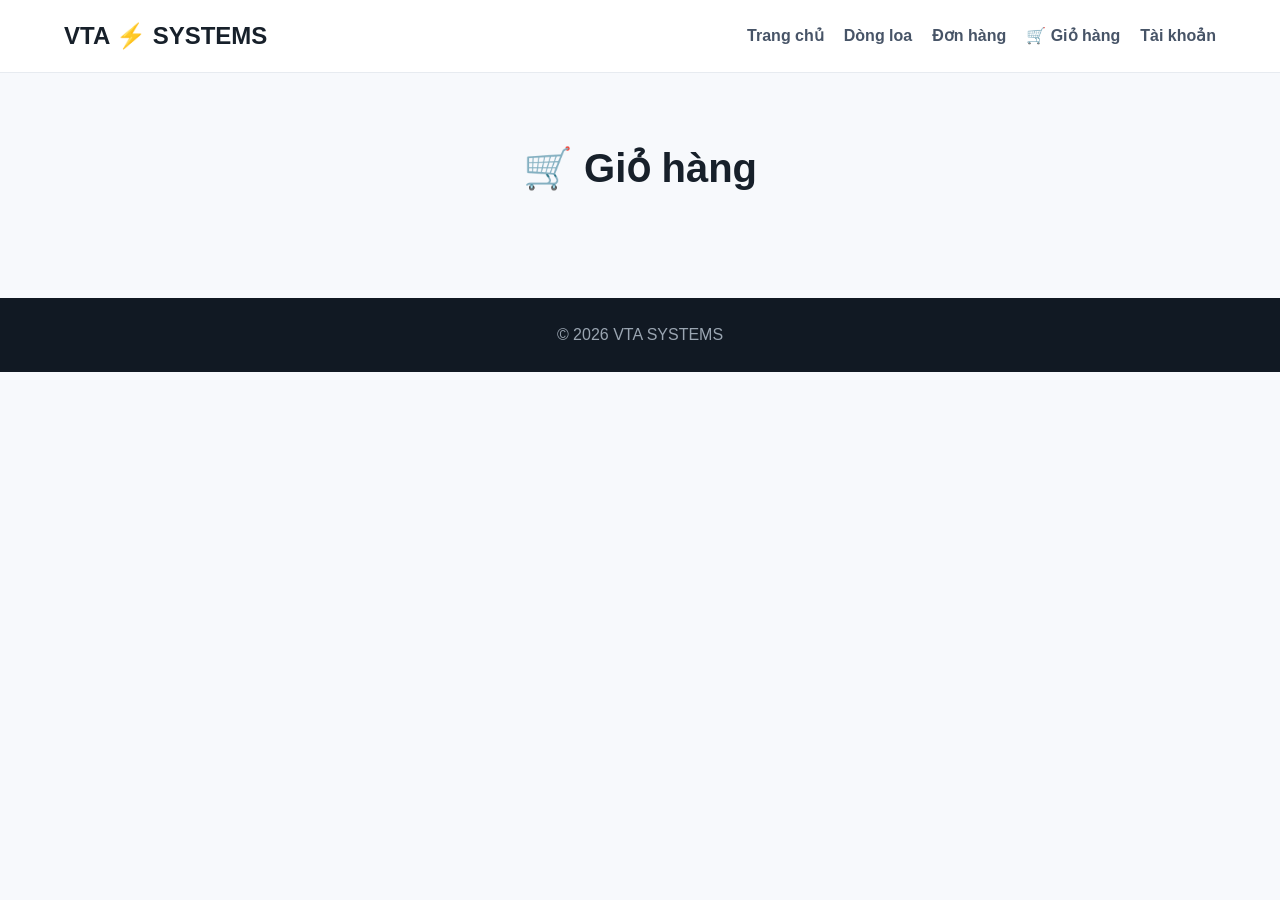
<file: cart.html>
<!doctype html>
<html lang="vi"><head><meta charset="utf-8"><meta name="viewport" content="width=device-width,initial-scale=1"><title>Giỏ hàng | VTA SYSTEMS</title><link rel="stylesheet" href="https://cdnjs.cloudflare.com/ajax/libs/font-awesome/6.4.0/css/all.min.css"><style>:root{--orange:#ff6a00;--orange2:#ff8a33;--ink:#17202a;--muted:#667085;--bg:#f7f9fc;--card:#fff;--line:#e7ebf0;--shadow:0 12px 35px rgba(23,32,42,.08)}*{box-sizing:border-box;margin:0;padding:0}html{scroll-behavior:smooth}body{font-family:Arial,Helvetica,sans-serif;background:var(--bg);color:var(--ink);line-height:1.5}a{text-decoration:none;color:inherit}button,input,textarea,select{font:inherit}.container{max-width:1200px;margin:auto;padding:0 24px}header{position:sticky;top:0;z-index:50;background:#fff;border-bottom:1px solid var(--line)}.nav{min-height:72px;display:flex;align-items:center;justify-content:space-between;gap:20px}.logo{font-size:24px;font-weight:900}.logo i{color:var(--orange);font-style:normal}.navlinks{display:flex;gap:20px;flex-wrap:wrap}.navlinks a{font-weight:700;color:#475467}.navlinks a:hover{color:var(--orange)}.btn{display:inline-flex;align-items:center;justify-content:center;gap:8px;border:0;border-radius:10px;padding:12px 18px;background:var(--orange);color:#fff;font-weight:800;cursor:pointer}.btn:hover{background:var(--orange2)}.btn.secondary{background:#eef1f5;color:var(--ink)}.btn.danger{background:#e53935}.hero{padding:80px 0;background:linear-gradient(135deg,#fff,#fff7ef)}.hero-grid{display:grid;grid-template-columns:1.05fr .95fr;gap:45px;align-items:center}.eyebrow{color:var(--orange);font-weight:900}.hero h1{font-size:clamp(42px,6vw,70px);line-height:1.02;margin:15px 0}.hero p{font-size:18px;color:var(--muted);margin-bottom:25px}.hero-art{height:360px;border-radius:28px;background:#fff;border:1px solid var(--line);box-shadow:var(--shadow);display:grid;place-items:center}.section,.page{padding:65px 0}.section-head,.page-title{text-align:center;margin-bottom:35px}.section-head h2,.page-title h1{font-size:40px}.section-head p,.page-title p{color:var(--muted);margin-top:8px}.products-grid,.series-grid{display:grid;grid-template-columns:repeat(3,1fr);gap:24px}.product-card,.series-card,.panel{background:#fff;border:1px solid var(--line);border-radius:18px;box-shadow:var(--shadow)}.product-card{overflow:hidden;display:flex;flex-direction:column}.product-image{height:270px;display:grid;place-items:center;padding:15px}.product-image img{width:100%;height:100%;object-fit:contain}.product-body{padding:20px;display:flex;flex-direction:column;flex:1}.product-body h3{font-size:21px;margin:6px 0}.category{color:var(--orange);font-weight:800;font-size:13px}.specs{list-style:none;min-height:145px;display:flex;flex-direction:column;gap:7px}.specs li{white-space:nowrap;overflow:hidden;text-overflow:ellipsis;color:#56616e;font-size:14px}.specs i{color:var(--orange);width:22px;text-align:center}.specs strong{color:#26313d}.card-actions{display:flex;gap:9px;margin-top:18px}.card-actions>*{flex:1}.loading,.empty{grid-column:1/-1;text-align:center;padding:50px;color:var(--muted)}.spinner{width:34px;height:34px;border:4px solid #eee;border-top-color:var(--orange);border-radius:50%;animation:spin .8s linear infinite;margin:0 auto 12px}@keyframes spin{to{transform:rotate(360deg)}}.contact{background:#17202a;color:#fff}.contact-grid{display:grid;grid-template-columns:repeat(3,1fr);gap:18px}.contact-box{background:#202b37;padding:22px;border-radius:14px}.contact-box i{color:var(--orange);font-size:24px;margin-bottom:10px}footer{background:#111923;color:#9aa5b1;text-align:center;padding:25px}.form-grid{display:grid;grid-template-columns:repeat(2,1fr);gap:16px}.field{display:flex;flex-direction:column;gap:7px}.field.full{grid-column:1/-1}.field input,.field textarea,.field select{border:1px solid #d9dee6;border-radius:10px;padding:12px;background:#fff}.panel{padding:25px}.notice{margin-top:15px;padding:12px;border-radius:10px;background:#f3f5f7;white-space:pre-line}.notice.ok{background:#eaf8ef;color:#16713a}.notice.err{background:#fff0f0;color:#b42318}.detail{display:grid;grid-template-columns:1fr 1fr;gap:40px}.gallery{background:#fff;border:1px solid var(--line);border-radius:18px;padding:18px}.gallery-main{height:430px;display:grid;place-items:center}.gallery-main img{max-width:100%;max-height:100%;object-fit:contain}.thumbs{display:flex;gap:10px;overflow:auto;margin-top:15px}.thumbs img{width:76px;height:76px;object-fit:cover;border:2px solid transparent;border-radius:8px}.detail-price{font-size:32px;color:var(--orange);font-weight:900;margin:18px 0}.detail-desc{color:#56616e;white-space:pre-line;margin:20px 0}.detail-specs{list-style:none;display:grid;gap:10px}.detail-specs li{background:#fff;border:1px solid var(--line);border-radius:10px;padding:12px}.video{margin-top:20px}.video video{width:100%;max-height:400px;background:#000;border-radius:14px}.series-card{text-align:center;padding:35px}.series-card i{font-size:45px;color:var(--orange);margin-bottom:15px}.series-card p{color:var(--muted);min-height:52px;margin:10px 0 20px}.cart-list,.admin-list{display:grid;gap:14px}.cart-item,.admin-row{background:#fff;border:1px solid var(--line);border-radius:14px;padding:14px}.cart-item{display:grid;grid-template-columns:100px 1fr auto;gap:18px;align-items:center}.cart-item img,.admin-row img{width:100px;height:85px;object-fit:contain}.summary{margin-top:22px;background:#fff;border:1px solid var(--line);border-radius:14px;padding:20px;display:flex;justify-content:space-between;align-items:center}.admin-row{display:grid;grid-template-columns:80px 1fr auto;gap:15px;align-items:center}.admin-row img{width:80px;height:70px}.actions{display:flex;gap:8px;flex-wrap:wrap}.auth-wrap{min-height:100vh;display:grid;place-items:center;padding:25px;background:linear-gradient(135deg,#fff,#fff5eb)}.auth{width:min(440px,100%);background:#fff;border:1px solid var(--line);box-shadow:var(--shadow);border-radius:20px;padding:32px}.auth h1{text-align:center}.sub{text-align:center;color:var(--muted);margin:8px 0 25px}@media(max-width:900px){.hero-grid,.detail{grid-template-columns:1fr}.products-grid,.series-grid,.contact-grid{grid-template-columns:repeat(2,1fr)}}@media(max-width:650px){.products-grid,.series-grid,.contact-grid,.form-grid{grid-template-columns:1fr}.field.full{grid-column:auto}.cart-item{grid-template-columns:70px 1fr}.admin-row{grid-template-columns:60px 1fr}.admin-row img{width:60px;height:60px}.hero-art{height:260px}.nav{align-items:flex-start;padding:14px 0}}</style></head><body><header><div class="container nav"><a class="logo" href="index.html">VTA <i>⚡</i> SYSTEMS</a><nav class="navlinks"><a href="index.html">Trang chủ</a><a href="series.html">Dòng loa</a><a href="orders.html">Đơn hàng</a><a href="cart.html">🛒 Giỏ hàng</a><a href="account.html">Tài khoản</a></nav></div></header><main class="page"><div class="container"><div class="page-title"><h1>🛒 Giỏ hàng</h1></div><div id="l" class="cart-list"></div><div id="s"></div></div></main><footer>© 2026 VTA SYSTEMS</footer><script type="module">import{getCart,saveCart,total}from"./cart.js";function r(){let c=getCart();l.innerHTML=c.length?c.map(i=>`<div class="cart-item"><img src="${i.image||""}"><div><h3>${i.name}</h3><b style="color:var(--orange)">${Number(i.price).toLocaleString("vi-VN")}đ</b><div style="margin-top:8px">Số lượng: <button onclick="q('${i.id}',-1)">−</button> ${i.qty} <button onclick="q('${i.id}',1)">+</button></div></div><button class="btn danger" onclick="d('${i.id}')">Xóa</button></div>`).join(""):'<div class="empty">Giỏ hàng trống.</div>';s.innerHTML=c.length?`<div class="summary"><b>Tổng: <span style="color:var(--orange);font-size:25px">${total().toLocaleString("vi-VN")}đ</span></b><a class="btn" href="checkout.html">Đặt hàng</a></div>`:""}window.q=(id,d)=>{let c=getCart(),x=c.find(i=>i.id===id);if(x){x.qty+=d;if(x.qty<1)c=c.filter(i=>i.id!==id);saveCart(c);r()}};window.d=id=>{saveCart(getCart().filter(i=>i.id!==id));r()};r()</script></body></html>
</file>
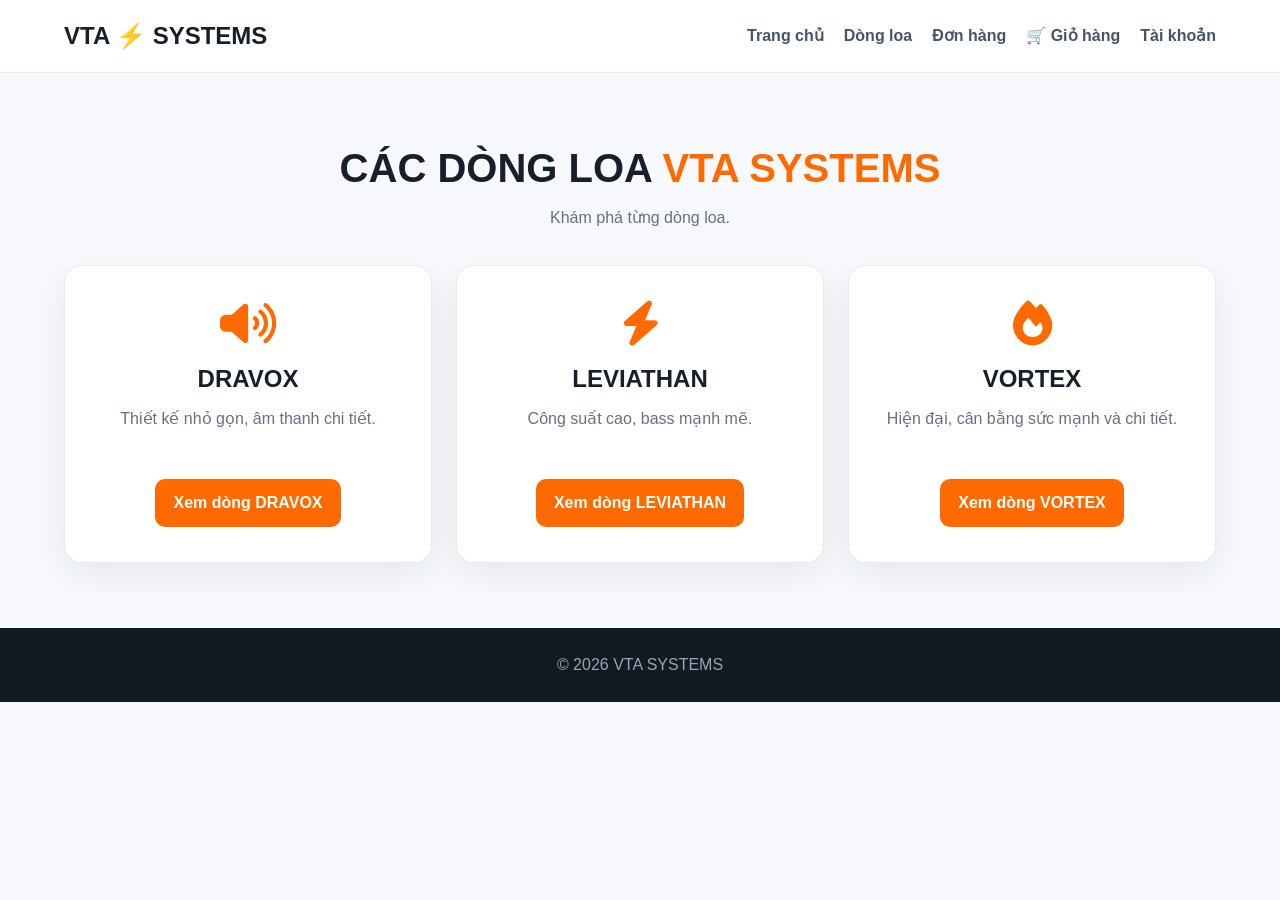
<file: series.html>
<!doctype html><html lang="vi"><head><meta charset="utf-8"><meta name="viewport" content="width=device-width,initial-scale=1"><title>Các dòng loa | VTA SYSTEMS</title><link rel="stylesheet" href="https://cdnjs.cloudflare.com/ajax/libs/font-awesome/6.4.0/css/all.min.css"><style>:root{--orange:#ff6a00;--orange2:#ff8a33;--ink:#17202a;--muted:#667085;--bg:#f7f9fc;--card:#fff;--line:#e7ebf0;--shadow:0 12px 35px rgba(23,32,42,.08)}*{box-sizing:border-box;margin:0;padding:0}html{scroll-behavior:smooth}body{font-family:Arial,Helvetica,sans-serif;background:var(--bg);color:var(--ink);line-height:1.5}a{text-decoration:none;color:inherit}button,input,textarea,select{font:inherit}.container{max-width:1200px;margin:auto;padding:0 24px}header{position:sticky;top:0;z-index:50;background:#fff;border-bottom:1px solid var(--line)}.nav{min-height:72px;display:flex;align-items:center;justify-content:space-between;gap:20px}.logo{font-size:24px;font-weight:900}.logo i{color:var(--orange);font-style:normal}.navlinks{display:flex;gap:20px;flex-wrap:wrap}.navlinks a{font-weight:700;color:#475467}.navlinks a:hover{color:var(--orange)}.btn{display:inline-flex;align-items:center;justify-content:center;gap:8px;border:0;border-radius:10px;padding:12px 18px;background:var(--orange);color:#fff;font-weight:800;cursor:pointer}.btn:hover{background:var(--orange2)}.btn.secondary{background:#eef1f5;color:var(--ink)}.btn.danger{background:#e53935}.hero{padding:80px 0;background:linear-gradient(135deg,#fff,#fff7ef)}.hero-grid{display:grid;grid-template-columns:1.05fr .95fr;gap:45px;align-items:center}.eyebrow{color:var(--orange);font-weight:900}.hero h1{font-size:clamp(42px,6vw,70px);line-height:1.02;margin:15px 0}.hero p{font-size:18px;color:var(--muted);margin-bottom:25px}.hero-art{height:360px;border-radius:28px;background:#fff;border:1px solid var(--line);box-shadow:var(--shadow);display:grid;place-items:center}.section,.page{padding:65px 0}.section-head,.page-title{text-align:center;margin-bottom:35px}.section-head h2,.page-title h1{font-size:40px}.section-head p,.page-title p{color:var(--muted);margin-top:8px}.products-grid,.series-grid{display:grid;grid-template-columns:repeat(3,1fr);gap:24px}.product-card,.series-card,.panel{background:#fff;border:1px solid var(--line);border-radius:18px;box-shadow:var(--shadow)}.product-card{overflow:hidden;display:flex;flex-direction:column}.product-image{height:270px;display:grid;place-items:center;padding:15px}.product-image img{width:100%;height:100%;object-fit:contain}.product-body{padding:20px;display:flex;flex-direction:column;flex:1}.product-body h3{font-size:21px;margin:6px 0}.category{color:var(--orange);font-weight:800;font-size:13px}.specs{list-style:none;min-height:145px;display:flex;flex-direction:column;gap:7px}.specs li{white-space:nowrap;overflow:hidden;text-overflow:ellipsis;color:#56616e;font-size:14px}.specs i{color:var(--orange);width:22px;text-align:center}.specs strong{color:#26313d}.card-actions{display:flex;gap:9px;margin-top:18px}.card-actions>*{flex:1}.loading,.empty{grid-column:1/-1;text-align:center;padding:50px;color:var(--muted)}.spinner{width:34px;height:34px;border:4px solid #eee;border-top-color:var(--orange);border-radius:50%;animation:spin .8s linear infinite;margin:0 auto 12px}@keyframes spin{to{transform:rotate(360deg)}}.contact{background:#17202a;color:#fff}.contact-grid{display:grid;grid-template-columns:repeat(3,1fr);gap:18px}.contact-box{background:#202b37;padding:22px;border-radius:14px}.contact-box i{color:var(--orange);font-size:24px;margin-bottom:10px}footer{background:#111923;color:#9aa5b1;text-align:center;padding:25px}.form-grid{display:grid;grid-template-columns:repeat(2,1fr);gap:16px}.field{display:flex;flex-direction:column;gap:7px}.field.full{grid-column:1/-1}.field input,.field textarea,.field select{border:1px solid #d9dee6;border-radius:10px;padding:12px;background:#fff}.panel{padding:25px}.notice{margin-top:15px;padding:12px;border-radius:10px;background:#f3f5f7;white-space:pre-line}.notice.ok{background:#eaf8ef;color:#16713a}.notice.err{background:#fff0f0;color:#b42318}.detail{display:grid;grid-template-columns:1fr 1fr;gap:40px}.gallery{background:#fff;border:1px solid var(--line);border-radius:18px;padding:18px}.gallery-main{height:430px;display:grid;place-items:center}.gallery-main img{max-width:100%;max-height:100%;object-fit:contain}.thumbs{display:flex;gap:10px;overflow:auto;margin-top:15px}.thumbs img{width:76px;height:76px;object-fit:cover;border:2px solid transparent;border-radius:8px}.detail-price{font-size:32px;color:var(--orange);font-weight:900;margin:18px 0}.detail-desc{color:#56616e;white-space:pre-line;margin:20px 0}.detail-specs{list-style:none;display:grid;gap:10px}.detail-specs li{background:#fff;border:1px solid var(--line);border-radius:10px;padding:12px}.video{margin-top:20px}.video video{width:100%;max-height:400px;background:#000;border-radius:14px}.series-card{text-align:center;padding:35px}.series-card i{font-size:45px;color:var(--orange);margin-bottom:15px}.series-card p{color:var(--muted);min-height:52px;margin:10px 0 20px}.cart-list,.admin-list{display:grid;gap:14px}.cart-item,.admin-row{background:#fff;border:1px solid var(--line);border-radius:14px;padding:14px}.cart-item{display:grid;grid-template-columns:100px 1fr auto;gap:18px;align-items:center}.cart-item img,.admin-row img{width:100px;height:85px;object-fit:contain}.summary{margin-top:22px;background:#fff;border:1px solid var(--line);border-radius:14px;padding:20px;display:flex;justify-content:space-between;align-items:center}.admin-row{display:grid;grid-template-columns:80px 1fr auto;gap:15px;align-items:center}.admin-row img{width:80px;height:70px}.actions{display:flex;gap:8px;flex-wrap:wrap}.auth-wrap{min-height:100vh;display:grid;place-items:center;padding:25px;background:linear-gradient(135deg,#fff,#fff5eb)}.auth{width:min(440px,100%);background:#fff;border:1px solid var(--line);box-shadow:var(--shadow);border-radius:20px;padding:32px}.auth h1{text-align:center}.sub{text-align:center;color:var(--muted);margin:8px 0 25px}@media(max-width:900px){.hero-grid,.detail{grid-template-columns:1fr}.products-grid,.series-grid,.contact-grid{grid-template-columns:repeat(2,1fr)}}@media(max-width:650px){.products-grid,.series-grid,.contact-grid,.form-grid{grid-template-columns:1fr}.field.full{grid-column:auto}.cart-item{grid-template-columns:70px 1fr}.admin-row{grid-template-columns:60px 1fr}.admin-row img{width:60px;height:60px}.hero-art{height:260px}.nav{align-items:flex-start;padding:14px 0}}</style></head><body><header><div class="container nav"><a class="logo" href="index.html">VTA <i>⚡</i> SYSTEMS</a><nav class="navlinks"><a href="index.html">Trang chủ</a><a href="series.html">Dòng loa</a><a href="orders.html">Đơn hàng</a><a href="cart.html">🛒 Giỏ hàng</a><a href="account.html">Tài khoản</a></nav></div></header><main class="page"><div class="container"><div class="page-title"><h1>CÁC DÒNG LOA <span style="color:var(--orange)">VTA SYSTEMS</span></h1><p>Khám phá từng dòng loa.</p></div><div class="series-grid"><article class="series-card"><i class="fa-solid fa-volume-high"></i><h2>DRAVOX</h2><p>Thiết kế nhỏ gọn, âm thanh chi tiết.</p><a class="btn" href="series-dravox.html">Xem dòng DRAVOX</a></article><article class="series-card"><i class="fa-solid fa-bolt"></i><h2>LEVIATHAN</h2><p>Công suất cao, bass mạnh mẽ.</p><a class="btn" href="series-leviathan.html">Xem dòng LEVIATHAN</a></article><article class="series-card"><i class="fa-solid fa-fire"></i><h2>VORTEX</h2><p>Hiện đại, cân bằng sức mạnh và chi tiết.</p><a class="btn" href="series-vortex.html">Xem dòng VORTEX</a></article></div></div></main><footer>© 2026 VTA SYSTEMS</footer></body></html>
</file>
